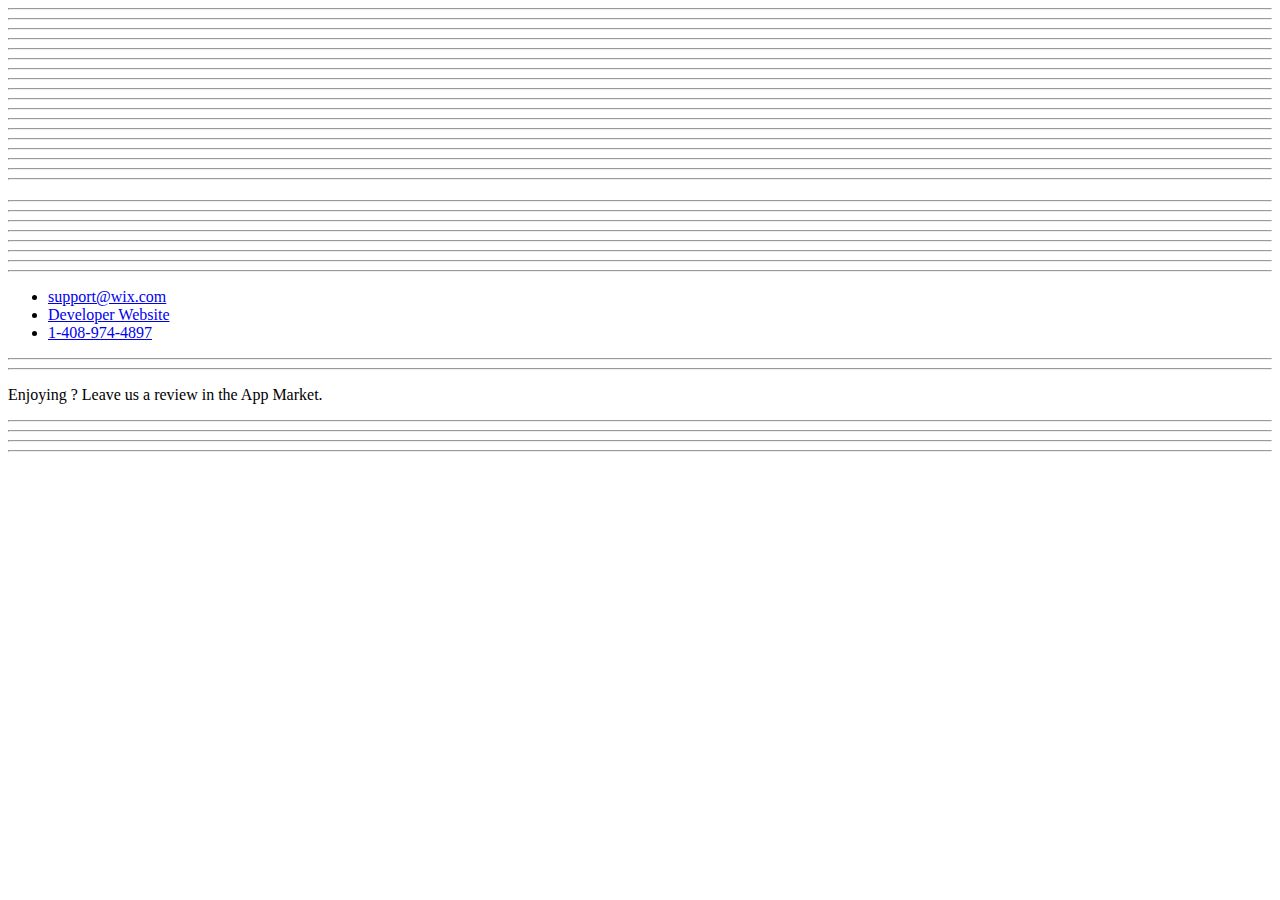
<file: settings.1.html>
<!doctype html>
<html lang="en">
<head>
    <meta charset="UTF-8">
    <title>Demo App - Settings</title>
    <script src="//static.parastorage.com/services/third-party/react/15.3.1/react-with-addons.min.js"></script>
    <script src="//static.parastorage.com/services/third-party/react/15.3.1/react-dom.min.js"></script>
    <script src="//static.parastorage.com/services/third-party/jquery/3.1.1/dist/jquery.min.js"></script>
    <script src="//static.parastorage.com/services/third-party/lodash/4.17.2/lodash.js"></script>
    <script src="//static.parastorage.com/services/js-sdk/1.425.0/js/wix.min.js"></script>
    <script src="//static.parastorage.com/services/editor-ui-lib/1.28.0/lib/editor-ui-lib-jquery.min.js"></script>
</head>
<body>
<div wix-ctrl="appSettings"></div>
<div wix-ctrl="panelTabs" wix-options="{defaultTabIndex:0}">

    <!--Buttons settings tab-->

    <div tab="Buttons Settings">
        <hr class="divider-long"/>

        <div wix-ctrl="SectionDividerLabeled"
             wix-options="{label: 'Button Settings'}">
        </div>

        <hr class="divider-long"/>

        <div class="business_ID"
             wix-ctrl="Input"
             wix-options="{
                    title: 'Business ID',
                    placeholder: 'enter business id',
                    validateOnBlurOnly: true,
                    invalidMessage: 'Invalid Business ID'
                }"
        ></div>
        <div class="anchor_business_ID"
             wix-ctrl="Input"
             wix-options="{
                    title: 'Anchor Store ID',
                    placeholder: 'enter anchor store id',
                    validateOnBlurOnly: true,
                    invalidMessage: 'Invalid Anchor Store ID'
                }"
        ></div>
        <div class="button_text"
             wix-ctrl="Input"
             wix-options="{
                    title: 'Buton Text',
                    placeholder: 'enter button text',
                    validateOnBlurOnly: true,
                    invalidMessage: 'Invalid Button Text'
                }"
        ></div>        
    </div>

    <!--Advanced Settings tab-->

    <div tab="Advanced Settings">
        <hr class="divider-long"/>

        <div wix-ctrl="SectionDividerLabeled"
             wix-options="{label: 'Advanced Settings'}">
        </div>

        <hr class="divider-long"/>       

        <div class="button_position"
             wix-ctrl="DropDown"
             wix-options="{
                    title: 'Button Position',
                    defaultValue: '0',
                    options: [
                        { value: '0', label: 'Select Position'},
                        { value: 'top', label: ' Top'},
                        { value: 'bottom', label: ' Bottom'},                        
                    ]
                }"
        ></div>

        <hr class="divider-long"/>

        <div class="layout_columns"
             id="slide_column"
             wix-ctrl="Slider"
             wix-param="columnSlider"
             wix-options="{
                    title: 'Columns',
                    min: 1,
                    max: 36,
                    defaultValue: 7
                }"
        ></div>

        <hr class="divider-long"/>

        <div class="layout_spacing"
             wix-ctrl="Slider"
             wix-param="spaceSlider"
             wix-options="{
                    title: 'Spacing (px)',
                    min: 0,
                    max: 50,
                    defaultValue: 10
                }"
        ></div>
    </div>

    <!--Design tab-->

    <div tab="Design" style="margin-bottom: 20px">
        <hr class="divider-long"/>

        <div wix-ctrl="SectionDividerLabeled"
             wix-options="{label: 'Text & Background'}">
        </div>

        <hr class="divider-long"/>

        <div wix-param-font="_titleFont"
             wix-param-color="_titleColor"
             wix-ctrl="FontAndColorPicker"
             wix-options="{
                    title: 'Title Font style and color',
                    startWithColor: 'color-5',
                    startWithTheme:'font_4',
                    infoText: 'some information text should be here'
                }"
        ></div>

        <hr class="divider-long"/>

        <div wix-param-font="_descFont"
             wix-param-color="_descColor"
             wix-ctrl="FontAndColorPicker"
             wix-options="{
                    title: 'Description Font style & color',
                    startWithColor: 'color-4',
                    startWithTheme:'font_8',
                    infoText: 'some information text should be here'
                }"
        ></div>

        <hr class="divider-long"/>

        <div wix-param="_backgroundColor"
             wix-ctrl="ColorPickerSlider"
             wix-options="{
                    title: 'Background Color',
                    startWithColor: 'color-1'
                }"
        ></div>

        <hr class="divider-long"/>

        <div wix-ctrl="SectionDividerLabeled"
             wix-options="{label: 'Search fields'}">
        </div>

        <hr class="divider-long"/>

        <div wix-param-font="_inputFont"
             wix-param-color="_inputColor"
             wix-ctrl="FontAndColorPicker"
             wix-options="{
                    title: 'Input field text font and color',
                    startWithColor: 'color-1',
                    startWithTheme:'font_8',
                    infoText: 'some information text should be here'
                }"
        ></div>

        <hr class="divider-long"/>

        <div wix-param="_inputFieldBackground"
             wix-ctrl="ColorPickerSlider"
             wix-options="{
                    title: 'Input Field Background',
                    startWithColor: 'color-4',
                    startWithOpacity: 1
                }"
        ></div>

        <hr class="divider-long"/>

        <div wix-param="_borderColor"
             wix-ctrl="ColorPickerSlider"
             wix-options="{
                    title: 'Border Color',
                    startWithColor: 'color-2',
                    startwithOpacity: 1
                }"
        ></div>

        <hr class="divider-long"/>

        <div wix-param="_hrColor"
             wix-ctrl="ColorPickerSlider"
             wix-options="{
                    title: 'Divider Color',
                    startWithColor: 'color-2',
                    startwithOpacity: 1
                }"
        ></div>

        <hr class="divider-long"/>

        <div wix-ctrl="SectionDividerLabeled"
             wix-options="{label: 'Button'}">
        </div>

        <hr class="divider-long"/>

        <div wix-param-font="_btnFont"
             wix-param-color="_btnTextColor"
             wix-ctrl="FontAndColorPicker"
             wix-options="{
                    title: 'Button Font  & Color',
                    startWithColor: 'color-1',
                    startWithTheme:'font_8',
                    startWithSize:15,
                    infoText: 'some information text should be here'
                }"
        ></div>

        <hr class="divider-long"/>

        <div wix-param="_btnBgColor"
             wix-ctrl="ColorPickerSlider"
             wix-options="{
                    title: 'Button Background',
                    startWithColor: 'color-8'
                }"
        ></div>
    </div>

    <!--Animations tab-->

    <div tab="Animations" class="animations-tab">
        <div id=dropdown class="animations_type"
             wix-ctrl="DropDown"
             wix-param="animation"
             wix-options="{
                title: 'Animation',
                defaultValue: '0',
                options: [
                    { value: '0', label: 'Slide'},
                    { value: '1', label: 'Fade'},
                    { value: '2', label: 'Something else'}
                ]}"
        ></div>

        <hr class="divider-long"/>

        <div wix-ctrl="SectionDividerLabeled"
             wix-options="{label: 'Animation settings', infoText: 'info text'}">
        </div>

        <hr class="divider-long"/>

        <div class="button-wrapper-center">
            <div class="animations_button"
                 wix-ctrl="Button"
                 wix-options="{
                        label: 'Play Animation',
                        className: 'btn-confirm-secondary',
                        icon: 'playAnimation'
                    }"
            ></div>
        </div>

        <hr class="divider-long"/>

        <div class="animations_direction"
             wix-ctrl="DropDown"
             wix-options="{
                    title: 'Direction',
                    defaultValue: 'right',
                    options: [
                        { value: '1', label: 'From Top'},
                        { value: '2', label: 'From Right'},
                        { value: '3', label: 'From Bottom'},
                        { value: '4', label: 'From Left'}
                    ]
                }"
        ></div>

        <hr class="divider-long"/>

        <div class="animations_delay"
             wix-ctrl="Slider"
             wix-options="{
                    title: 'Delay (secs)',
                    min: 0,
                    max: 2,
                    step: 0.1,
                    defaultValue: 0.6
                }"
        ></div>

        <hr class="divider-long"/>

        <div id="ToggleSwitch" class="animations_oppositeEffect"
             wix-ctrl="ToggleSwitch"
             wix-options="{
                        label: 'Opposite effect',
                        defaultValue: true,
                        infoText: 'some information text should be here'
                    }"
        ></div>
    </div>

    <hr class="divider-short"/>

    <!--Support tab-->

    <div tab="Support" class="support-tab">
        <hr class="divider-long"/>

        <div wix-ctrl="SectionDividerLabeled"
             wix-options="{label: 'Developer Info'}">
        </div>

        <hr class="divider-long"/>

        <ul class="developer-info">
            <li>
                <div wix-ctrl="Symbol" wix-options="{name: 'email'}"></div>
                <a href="mailto:support@wix.com">support@wix.com</a>
            </li>
            <li>
                <div wix-ctrl="Symbol" wix-options="{name: 'globe'}"></div>
                <a href="https://dev.wix.com">Developer Website</a>
            </li>
            <li>
                <div wix-ctrl="Symbol" wix-options="{name: 'phone'}"></div>
                <a href="tel:1-408-974-4897">1-408-974-4897</a>
            </li>
        </ul>

        <hr class="divider-long"/>

        <div wix-ctrl="SectionDividerLabeled"
             wix-options="{label: 'App Review'}">
        </div>

        <hr class="divider-long"/>

        <p class="review-paragraph">Enjoying <APP NAME>? Leave us a review in the App Market.</p>

        <div class="button-wrapper-center">
            <div class="support_rateUs"
                 wix-ctrl="Button"
                 wix-options="{
                        label: 'Review Us',
                        className: 'btn-confirm-primary'
                    }"
                    onClick="Wix.Settings.openReviewInfo()"
            ></div>
        </div>

        <hr class="divider-long"/>

        <div wix-ctrl="SectionDividerLabeled"
             wix-options="{label: 'Connect With Us'}">
        </div>

        <hr class="divider-long"/>

        <div class="support_email"
             wix-ctrl="Input"
             wix-options="{
                    title: 'What\'s your email? (optional)',
                    placeholder: 'Email',
                    validateOnBlurOnly: true,
                    invalidMessage: 'Invalid Email Address'
                }"
        ></div>

        <hr class="divider-short"/>

        <div class="support_message"
             wix-ctrl="Input"
             wix-options="{
                    title: 'Comments',
                    placeholder: 'We\'d love to hear from you. Send us a message.',
                    isMultiLine: true
                }"
        ></div>

        <hr class="divider-short"/>

        <div class="button-wrapper-center">
            <div class="support_sendButton"
                 wix-ctrl="Button"
                 wix-options="{
                        label: 'Send',
                        disabled: true
                    }"
            ></div>
        </div>
    </div>



    <div wix-ctrl="Button"
         wix-options="{
                className: 'btn-upgrade-nav',
                label: 'Upgrade'
            }"
        onClick="Wix.Settings.openBillingPage()"
    ></div>
</div>

<script src="settings.js"> </script>
</body>
</html>
</file>
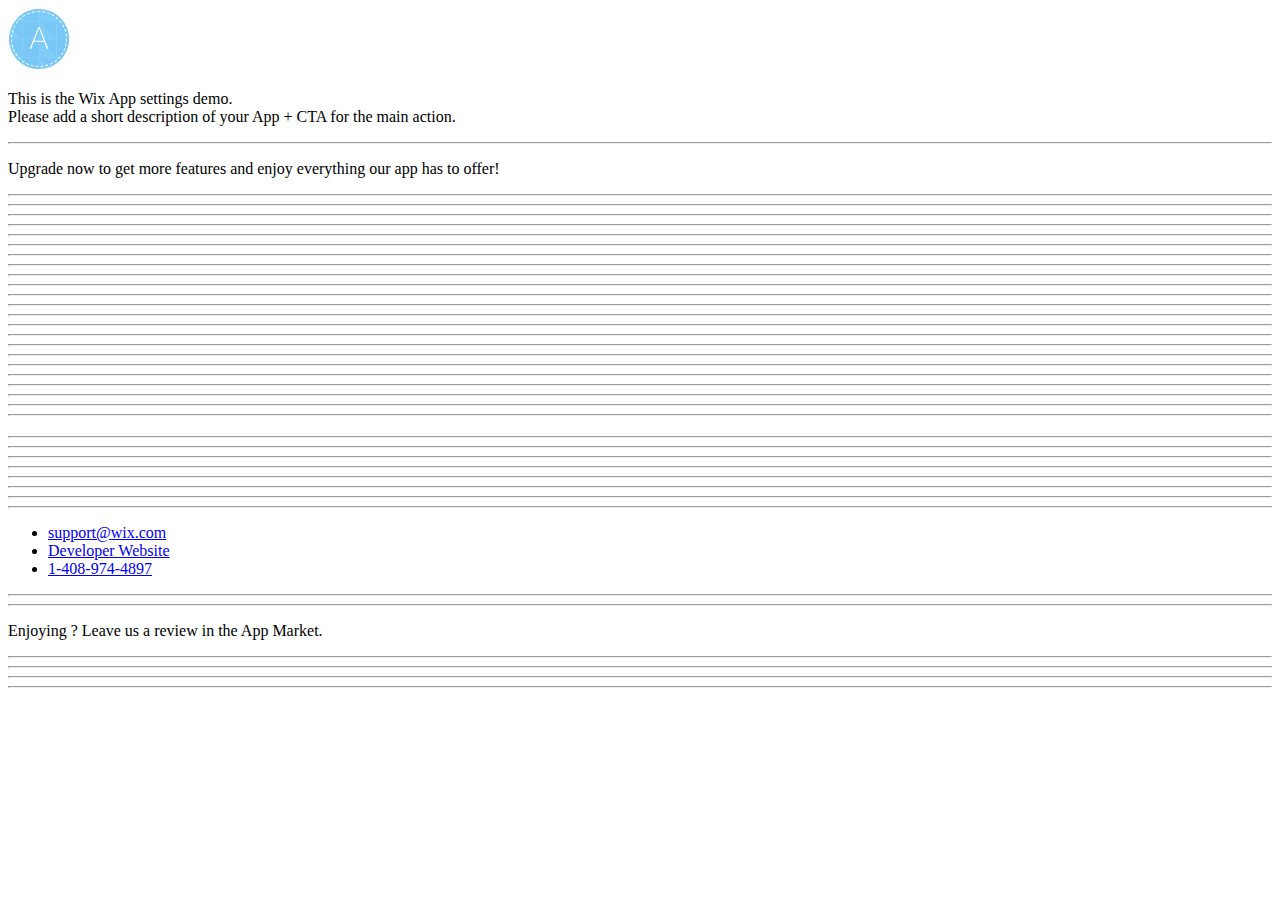
<file: settings.2.html>
<!doctype html>
<html lang="en">
<head>
    <meta charset="UTF-8">
    <title>Demo App - Settings</title>
    <script src="//static.parastorage.com/services/third-party/react/15.3.1/react-with-addons.min.js"></script>
    <script src="//static.parastorage.com/services/third-party/react/15.3.1/react-dom.min.js"></script>
    <script src="//static.parastorage.com/services/third-party/jquery/3.1.1/dist/jquery.min.js"></script>
    <script src="//static.parastorage.com/services/third-party/lodash/4.17.2/lodash.js"></script>
    <script src="//static.parastorage.com/services/js-sdk/1.425.0/js/wix.min.js"></script>
    <script src="//static.parastorage.com/services/editor-ui-lib/1.28.0/lib/editor-ui-lib-jquery.min.js"></script>
</head>
<body>
<div wix-ctrl="appSettings"></div>
<div wix-ctrl="panelTabs" wix-options="{defaultTabIndex:0}">

    <!--main tab-->

    <div tab="Main" class="main-tab">
        <img class="app-logo" src="src/settings/svg/logo.svg" alt="app logo"/>
        <p class="app-description">
            This is the Wix App settings demo.<br/>
            Please add a short description of your App + CTA for the main action.
        </p>

        <div class="main-cta-button"
             wix-ctrl="Button"
             wix-options="{
                    label: 'Main CTA',
                    className: 'btn-confirm-primary'
                }"
             id="main-cta"
        ></div>

        <div class="main-bottom">
          <hr class="divider-long"/>
          <p>
            Upgrade now to get more features and enjoy everything our app has to offer!
          </p>
          <div wix-ctrl="Button"
               wix-options="{
                      label: 'Upgrade Now',
                      className: 'btn-upgrade-banner'

                  }"
                onClick="Wix.Settings.openBillingPage()"
          ></div>
      </div>
    </div>

    <!--settings tab-->

    <div tab="Settings">
        <div class="settings_onImageClick"
             wix-ctrl="DropDown"
             wix-param="dropdown"
             wix-options="{
                    title: 'When image is clicked',
                    defaultValue: '0',
                    options: [
                        { value: '0', label: 'Enter expand mode'},
                        { value: '1', label: 'Show on full screen'},
                        { value: '2', label: 'Do nothing'}
                    ]
                }"
        ></div>

        <hr class="divider-long"/>

        <div wix-ctrl="SectionDividerLabeled"
             wix-options="{label: 'Enable functionality'}">
        </div>

        <hr class="divider-long"/>

        <div>
            <div class="settings_allowEditing"
                 wix-ctrl="ToggleSwitch"
                 wix-param="editingToggle"
                 wix-options="{
                        label: 'Allow editing',
                        defaultValue: true
                    }"
            ></div>
        </div>

        <hr class="divider-long"/>

        <div>
            <div class="settings_allowDeleting"
                 wix-ctrl="ToggleSwitch"
                 wix-param="deletingToggle"
                 wix-options="{
                        label: 'Allow deleting',
                        defaultValue: true
                    }"
            ></div>
        </div>

        <hr class="divider-long"/>

        <div wix-ctrl="SectionDividerLabeled"
             wix-options="{label: 'Display info'}">
        </div>

        <hr class="divider-long"/>

        <div>
            <div class="settings_displayName"
                 wix-ctrl="Checkbox"
                 wix-param="nameCheckbox"
                 wix-options="{
                        label: 'Name',
                        defaultValue: false
                    }"
            ></div>
        </div>

        <div>
            <div class="settings_displayTitle"
                 wix-ctrl="Checkbox"
                 wix-param="titleCheckbox"
                 wix-options="{
                        label: 'Title',
                        defaultValue: true
                    }"
            ></div>
        </div>

        <div>
            <div class="settings_displayDescription"
                 wix-ctrl="Checkbox"
                 wix-param="dscCheckbox"
                 wix-options="{
                        label: 'Description',
                        defaultValue: true
                    }"
            ></div>
        </div>

        <hr class="divider-long"/>

        <div id= "radio" class="settings_taxOnImage"
             wix-ctrl="RadioButtons"
             wix-param="radioBtns"
             wix-options="{
                    title: 'Do images show text?',
                    defaultValue: 'both',
                    options: [
                        { value: '1', label: 'A title and a description', disabled: true,},
                        { value: '2', label: 'Just a title'},
                        { value: '3', label: 'Just a description'}
                    ]
                }"
        ></div>


        <hr class="divider-long"/>

        <div class="settings_textFieldContent"
             wix-ctrl="Input"
             wix-options="{
                    title: 'Text field',
                    defaultText: 'Title'
                }"
        ></div>

        <hr class="divider-long"/>

        <div class="settings_textAreaContent"
             wix-ctrl="Input"
             wix-options="{
                    title: 'Text area',
                    focus: true,
                    defaultText: 'Paragraph',
                    isMultiLine: true
                }"
        ></div>
    </div>

    <!--layout tab-->

    <div tab="Layout">
        <hr class="divider-long"/>

        <div wix-ctrl="SectionDividerLabeled"
             wix-options="{label: 'How does this gallery look?'}">
        </div>

        <hr class="divider-long"/>

        <div class="layout_columns"
             id="slide_column"
             wix-ctrl="Slider"
             wix-param="columnSlider"
             wix-options="{
                    title: 'Columns',
                    min: 1,
                    max: 36,
                    defaultValue: 7
                }"
        ></div>

        <hr class="divider-long"/>

        <div class="layout_spacing"
             wix-ctrl="Slider"
             wix-param="spaceSlider"
             wix-options="{
                    title: 'Spacing (px)',
                    min: 0,
                    max: 50,
                    defaultValue: 10
                }"
        ></div>
    </div>

    <!--Design tab-->

    <div tab="Design" style="margin-bottom: 20px">
        <hr class="divider-long"/>

        <div wix-ctrl="SectionDividerLabeled"
             wix-options="{label: 'Text & Background'}">
        </div>

        <hr class="divider-long"/>

        <div wix-param-font="_titleFont"
             wix-param-color="_titleColor"
             wix-ctrl="FontAndColorPicker"
             wix-options="{
                    title: 'Title Font style and color',
                    startWithColor: 'color-5',
                    startWithTheme:'font_4',
                    infoText: 'some information text should be here'
                }"
        ></div>

        <hr class="divider-long"/>

        <div wix-param-font="_descFont"
             wix-param-color="_descColor"
             wix-ctrl="FontAndColorPicker"
             wix-options="{
                    title: 'Description Font style & color',
                    startWithColor: 'color-4',
                    startWithTheme:'font_8',
                    infoText: 'some information text should be here'
                }"
        ></div>

        <hr class="divider-long"/>

        <div wix-param="_backgroundColor"
             wix-ctrl="ColorPickerSlider"
             wix-options="{
                    title: 'Background Color',
                    startWithColor: 'color-1'
                }"
        ></div>

        <hr class="divider-long"/>

        <div wix-ctrl="SectionDividerLabeled"
             wix-options="{label: 'Search fields'}">
        </div>

        <hr class="divider-long"/>

        <div wix-param-font="_inputFont"
             wix-param-color="_inputColor"
             wix-ctrl="FontAndColorPicker"
             wix-options="{
                    title: 'Input field text font and color',
                    startWithColor: 'color-1',
                    startWithTheme:'font_8',
                    infoText: 'some information text should be here'
                }"
        ></div>

        <hr class="divider-long"/>

        <div wix-param="_inputFieldBackground"
             wix-ctrl="ColorPickerSlider"
             wix-options="{
                    title: 'Input Field Background',
                    startWithColor: 'color-4',
                    startWithOpacity: 1
                }"
        ></div>

        <hr class="divider-long"/>

        <div wix-param="_borderColor"
             wix-ctrl="ColorPickerSlider"
             wix-options="{
                    title: 'Border Color',
                    startWithColor: 'color-2',
                    startwithOpacity: 1
                }"
        ></div>

        <hr class="divider-long"/>

        <div wix-param="_hrColor"
             wix-ctrl="ColorPickerSlider"
             wix-options="{
                    title: 'Divider Color',
                    startWithColor: 'color-2',
                    startwithOpacity: 1
                }"
        ></div>

        <hr class="divider-long"/>

        <div wix-ctrl="SectionDividerLabeled"
             wix-options="{label: 'Button'}">
        </div>

        <hr class="divider-long"/>

        <div wix-param-font="_btnFont"
             wix-param-color="_btnTextColor"
             wix-ctrl="FontAndColorPicker"
             wix-options="{
                    title: 'Button Font  & Color',
                    startWithColor: 'color-1',
                    startWithTheme:'font_8',
                    startWithSize:15,
                    infoText: 'some information text should be here'
                }"
        ></div>

        <hr class="divider-long"/>

        <div wix-param="_btnBgColor"
             wix-ctrl="ColorPickerSlider"
             wix-options="{
                    title: 'Button Background',
                    startWithColor: 'color-8'
                }"
        ></div>
    </div>

    <!--Animations tab-->

    <div tab="Animations" class="animations-tab">
        <div id=dropdown class="animations_type"
             wix-ctrl="DropDown"
             wix-param="animation"
             wix-options="{
                title: 'Animation',
                defaultValue: '0',
                options: [
                    { value: '0', label: 'Slide'},
                    { value: '1', label: 'Fade'},
                    { value: '2', label: 'Something else'}
                ]}"
        ></div>

        <hr class="divider-long"/>

        <div wix-ctrl="SectionDividerLabeled"
             wix-options="{label: 'Animation settings', infoText: 'info text'}">
        </div>

        <hr class="divider-long"/>

        <div class="button-wrapper-center">
            <div class="animations_button"
                 wix-ctrl="Button"
                 wix-options="{
                        label: 'Play Animation',
                        className: 'btn-confirm-secondary',
                        icon: 'playAnimation'
                    }"
            ></div>
        </div>

        <hr class="divider-long"/>

        <div class="animations_direction"
             wix-ctrl="DropDown"
             wix-options="{
                    title: 'Direction',
                    defaultValue: 'right',
                    options: [
                        { value: '1', label: 'From Top'},
                        { value: '2', label: 'From Right'},
                        { value: '3', label: 'From Bottom'},
                        { value: '4', label: 'From Left'}
                    ]
                }"
        ></div>

        <hr class="divider-long"/>

        <div class="animations_delay"
             wix-ctrl="Slider"
             wix-options="{
                    title: 'Delay (secs)',
                    min: 0,
                    max: 2,
                    step: 0.1,
                    defaultValue: 0.6
                }"
        ></div>

        <hr class="divider-long"/>

        <div id="ToggleSwitch" class="animations_oppositeEffect"
             wix-ctrl="ToggleSwitch"
             wix-options="{
                        label: 'Opposite effect',
                        defaultValue: true,
                        infoText: 'some information text should be here'
                    }"
        ></div>
    </div>

    <hr class="divider-short"/>

    <!--Support tab-->

    <div tab="Support" class="support-tab">
        <hr class="divider-long"/>

        <div wix-ctrl="SectionDividerLabeled"
             wix-options="{label: 'Developer Info'}">
        </div>

        <hr class="divider-long"/>

        <ul class="developer-info">
            <li>
                <div wix-ctrl="Symbol" wix-options="{name: 'email'}"></div>
                <a href="mailto:support@wix.com">support@wix.com</a>
            </li>
            <li>
                <div wix-ctrl="Symbol" wix-options="{name: 'globe'}"></div>
                <a href="https://dev.wix.com">Developer Website</a>
            </li>
            <li>
                <div wix-ctrl="Symbol" wix-options="{name: 'phone'}"></div>
                <a href="tel:1-408-974-4897">1-408-974-4897</a>
            </li>
        </ul>

        <hr class="divider-long"/>

        <div wix-ctrl="SectionDividerLabeled"
             wix-options="{label: 'App Review'}">
        </div>

        <hr class="divider-long"/>

        <p class="review-paragraph">Enjoying <APP NAME>? Leave us a review in the App Market.</p>

        <div class="button-wrapper-center">
            <div class="support_rateUs"
                 wix-ctrl="Button"
                 wix-options="{
                        label: 'Review Us',
                        className: 'btn-confirm-primary'
                    }"
                    onClick="Wix.Settings.openReviewInfo()"
            ></div>
        </div>

        <hr class="divider-long"/>

        <div wix-ctrl="SectionDividerLabeled"
             wix-options="{label: 'Connect With Us'}">
        </div>

        <hr class="divider-long"/>

        <div class="support_email"
             wix-ctrl="Input"
             wix-options="{
                    title: 'What\'s your email? (optional)',
                    placeholder: 'Email',
                    validateOnBlurOnly: true,
                    invalidMessage: 'Invalid Email Address'
                }"
        ></div>

        <hr class="divider-short"/>

        <div class="support_message"
             wix-ctrl="Input"
             wix-options="{
                    title: 'Comments',
                    placeholder: 'We\'d love to hear from you. Send us a message.',
                    isMultiLine: true
                }"
        ></div>

        <hr class="divider-short"/>

        <div class="button-wrapper-center">
            <div class="support_sendButton"
                 wix-ctrl="Button"
                 wix-options="{
                        label: 'Send',
                        disabled: true
                    }"
            ></div>
        </div>
    </div>



    <div wix-ctrl="Button"
         wix-options="{
                className: 'btn-upgrade-nav',
                label: 'Upgrade'
            }"
        onClick="Wix.Settings.openBillingPage()"
    ></div>
</div>

<script src="settings.js"> </script>
</body>
</html>
</file>
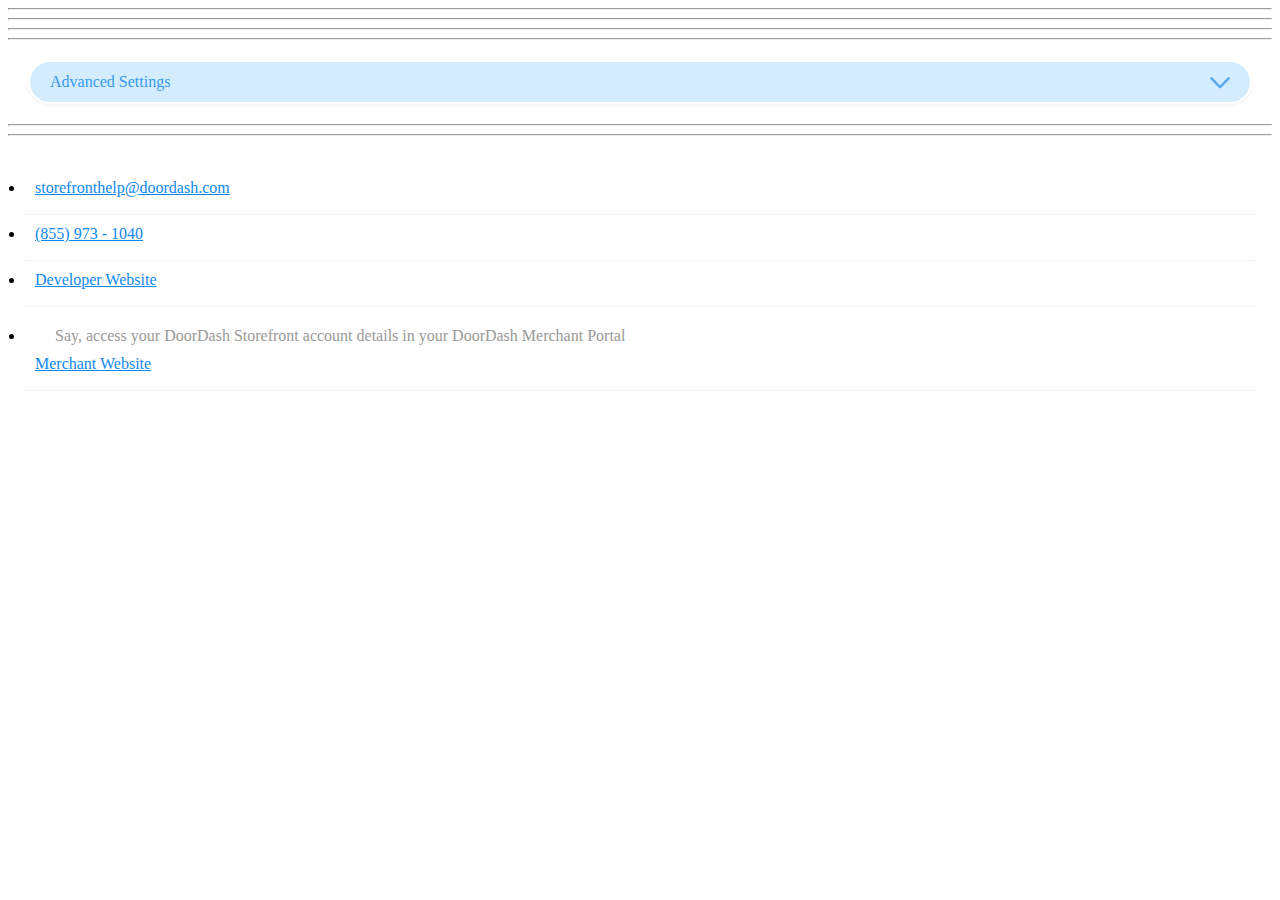
<file: settings.html>
<!doctype html>
<html lang="en">
<head>
    <meta charset="UTF-8">
    <title>Demo App - Settings</title>
    <script src="//static.parastorage.com/services/third-party/react/15.3.1/react-with-addons.min.js"></script>
    <script src="//static.parastorage.com/services/third-party/react/15.3.1/react-dom.min.js"></script>
    <script src="//static.parastorage.com/services/third-party/jquery/3.1.1/dist/jquery.min.js"></script>
    <script src="//static.parastorage.com/services/third-party/lodash/4.17.2/lodash.js"></script>
    <script src="//static.parastorage.com/services/js-sdk/1.425.0/js/wix.min.js"></script>
    <script src="//static.parastorage.com/services/editor-ui-lib/1.28.0/lib/editor-ui-lib-jquery.min.js"></script>
    <link rel="stylesheet" href="settings.css?v=2" type="text/css" /> 
</head>
<body>
<div wix-ctrl="appSettings"></div>
<div wix-ctrl="panelTabs" wix-options="{defaultTabIndex:0}">

    <!--Buttons settings tab-->

    <div tab="Main">
        <hr class="divider-long"/>

        <div wix-ctrl="SectionDividerLabeled"
             wix-options="{label: 'Button Settings'}">
        </div>    

        <hr class="divider-long"/>

        <div id="_businessID" class="business_ID"
             wix-ctrl="Input"     
             wix-param="_businessID"         
             wix-model="_businessID"            
             wix-options="{
                    title: 'Business ID',
                    placeholder: 'enter business id',
                    validateOnBlurOnly: true,
                    invalidMessage: 'Invalid Business ID'
                }"
        ></div>

        <hr class="divider-long"/>
        
        <!--<div class="anchor_business_ID"
             wix-ctrl="Input"
             wix-options="{
                    title: 'Anchor Store ID',
                    placeholder: 'enter anchor store id',
                    validateOnBlurOnly: true,
                    invalidMessage: 'Invalid Anchor Store ID'
                }"
        ></div>

        <hr class="divider-long"/>-->

        <div class="button_text"
             wix-ctrl="Input"
             wix-param="_buttonText"   
             wix-model="_buttonText"
             wix-options="{
                    title: 'Buton Text',
                    placeholder: 'enter button text',
                    validateOnBlurOnly: true,
                    invalidMessage: 'Invalid Button Text'
                }"
        ></div>      

        <hr class="divider-long"/>

        <div class="advanced_settings_btn">
            <div class="_text">Advanced Settings</div>
            <svg width="30" height="30" version="1.1" viewBox="0 0 7.9375 7.9375" xmlns="http://www.w3.org/2000/svg">
            <g transform="translate(0 -289.06)">
            <path d="m7.3819 291.63-3.3955 3.3955-3.3955-3.3955" fill="none" opacity=".8" stroke="currentColor" stroke-linecap="round" stroke-linejoin="round" style="paint-order:markers stroke fill"/>
            </g>
            </svg>            
        </div>

        <div class="advanced_settings">  

            <div class="button_position"
                wix-ctrl="DropDown"
                wix-param="_buttonPosition"
                wix-options="{
                        title: 'Button Position',
                        defaultValue: '0',
                        options: [
                            { value: '0', label: 'Select Position'},
                            { value: '1', label: 'Top'},
                            { value: '2', label: 'Bottom'}                      
                        ]
                    }"
            ></div>


            <hr class="divider-long"/>

            <div wix-param="_buttonBackgroundColor"
                wix-ctrl="ColorPickerSlider"
                wix-options="{
                        title: 'Button Background Color',
                        startWithColor: 'color-1'
                    }"
            ></div>

            <hr class="divider-long"/>

            <div wix-param="_buttonTextColor"
                wix-ctrl="ColorPickerSlider"
                wix-options="{
                        title: 'Button Text Color',
                        startWithColor: 'color-5'
                    }"
            ></div>

            <hr class="divider-long"/>

            <div class="button_alignment"
                wix-ctrl="DropDown"
                wix-param="_buttonAlignment"
                wix-options="{
                        title: 'Button Alignment',
                        defaultValue: '0',
                        options: [
                            { value: '0', label: 'Select Alignment'},
                            { value: '1', label: 'Left'},
                            { value: '2', label: ' Center'},
                            { value: '3', label: ' Right'},                        
                        ]
                    }"
            ></div>

            <hr class="divider-long"/>

            <div id="ToggleSwitch" class="floatingBar"
                wix-ctrl="ToggleSwitch"
                wix-param="_floatingBar"
                wix-options="{
                            label: 'Floating Bar',
                            defaultValue: false,
                            infoText: 'some information text should be here'
                        }"
            ></div>

            <hr class="divider-long"/>

            <div wix-param="_floatingBarColor"
                wix-ctrl="ColorPickerSlider"
                wix-options="{
                        title: 'Floating Bar Color',
                        startWithColor: 'color-5'
                    }"
            ></div>

            <hr class="divider-long"/>
        </div>


    </div>
       

    <!--Support tab-->

    <div tab="Support" class="support-tab">
        <hr class="divider-long"/>

        <div wix-ctrl="SectionDividerLabeled"
             wix-options="{label: 'Developer Info'}">
        </div>

        <hr class="divider-long"/>

        <ul class="developer-info">
            <li class="field">
                <div wix-ctrl="Symbol" wix-options="{name: 'email'}"></div>
                <a href="mailto:storefronthelp@doordash.com">storefronthelp@doordash.com</a>
            </li>            
            <li class="field">
                <div wix-ctrl="Symbol" wix-options="{name: 'phone'}"></div>
                <a href="tel:855-973-1040">(855) 973 - 1040</a>
            </li>
            <li class="field">
                <div wix-ctrl="Symbol" wix-options="{name: 'globe'}"></div>
                <a href="https://dev.doordash.com" target="_blank">Developer Website</a>
            </li>
            <li class="field">
                <div class="field-info">Say, access your DoorDash Storefront account details in your DoorDash Merchant Portal</div>
                <div wix-ctrl="Symbol" wix-options="{name: 'globe'}"></div>
                <a href="https://www.doordash.com/merchant" target="_blank">Merchant Website</a>                
            </li>
        </ul>
        
    </div>

    
</div>

<script src="settings.js?v=2"> </script>
</body>
</html>
</file>
<file: settings.css>
a{
    color:#0f88ef;
}
a:hover{
    color:#005196;
}
.developer-info {    
    padding: 17px;   
}
.developer-info li{    
    padding-bottom: 17px;   
}
.field-info{
    padding:10px 10px 10px 30px;
    color:#999999;
}
.field{
    padding:10px 0px;
    border-bottom:1px solid #f2f2f2;
}
.field a{
    vertical-align:top;
    margin-left:10px;
}
.advanced_settings_btn{
    padding:10px 20px;
    margin:20px;
    background-color:#d3edff;
    border-radius:100px;
    color:#3899ec;    
    cursor:pointer;
    box-shadow:0px 2px 4px rgba(0,0,0,0.05);
    transition:all 0.1s ease-in-out;
    border:2px solid #ffffff;
    display:flex;
    align-items:center;
}
.advanced_settings_btn:hover{
    background-color:#c3e6ff;
    color:#0f88ef;
    box-shadow:0px 6px 8px rgba(0,0,0,0.1);
    transform:scale(1.01);
}
.advanced_settings_btn:active{
    background-color:#c3e6ff;
    color:#0f88ef;
    box-shadow:0px 2px 2px rgba(0,0,0,0.05);
    transform:scale(0.99);
}
.advanced_settings_btn.active{    
    background-color:#3899ec;   
    color:#ffffff;  
}
.advanced_settings_btn ._text{
    flex-grow:1;
}
.advanced_settings_btn svg{
    width:20px; height:20px; margin-left:10px;
}
.advanced_settings_btn.active svg{
    transform:scale(-1);
}
.advanced_settings{
    display:none;
}
.advanced_settings.active{
    display:block;
}
</file>
